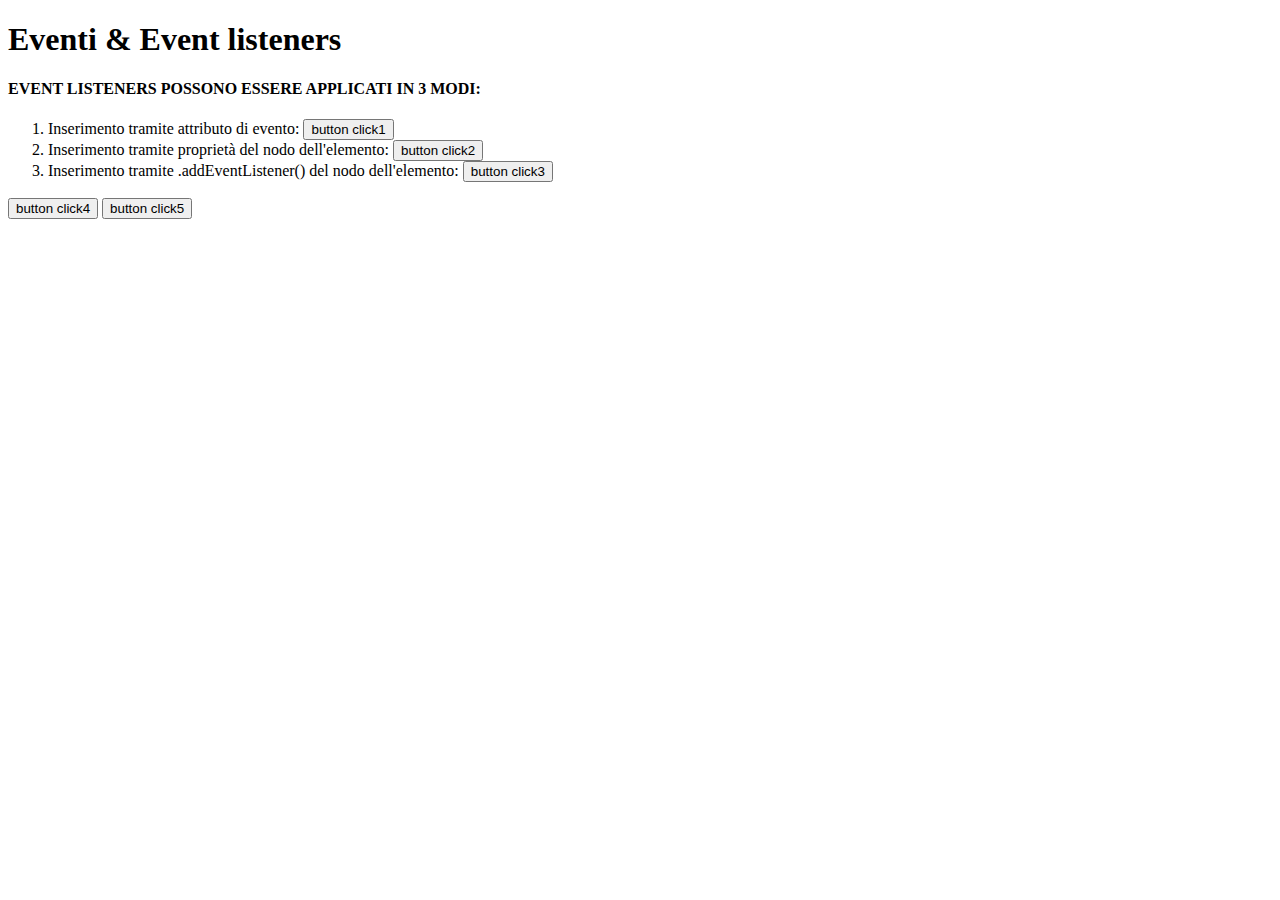
<file: index.html>
<!DOCTYPE html>
<html lang="en">

<head>
    <meta charset="UTF-8">
    <meta name="viewport" content="width=device-width, initial-scale=1.0">
    <title>Eventi & Event listeners</title>
</head>

<body>
    <main>
        <h1>Eventi & Event listeners</h1>
        <h4>EVENT LISTENERS POSSONO ESSERE APPLICATI IN 3 MODI:</h4>
        <ol>
            <li>Inserimento tramite attributo di evento:
                <button onclick="handleButtonClickFromAttribute(event)">button click1</button>
                <!-- !!! ATTENZIONE !!! le parentesi in questo caso non identificano l'esecuzione della funzione!!! -->
                <!-- stanno solo a significare che in questo identificativo è contenuta una funzione da eseguire al click -->
                <!-- se scriviamo esattamente event all'interno delle parentesi tonde, allora riceveremo un event object nella nostra funzione -->
                <!-- possiamo usare l'event object per ricavare informazioni aggiuntive sul nodo, sul suo posizionamento, e i suoi figli/genitori -->
            </li>
            <li>Inserimento tramite proprietà del nodo dell'elemento: <button id="second-btn">button click2</button>
            </li>
            <li>Inserimento tramite .addEventListener() del nodo dell'elemento: <button id="third-btn">button
                    click3</button>
            </li>
        </ol>
    </main>

    <button onclick="handleButtonClickFromAttribute(event)">button click4</button>
    <button id="fifth-btn">button click5</button>

    <script src="./js/index.js"></script>
</body>

</html>
</file>
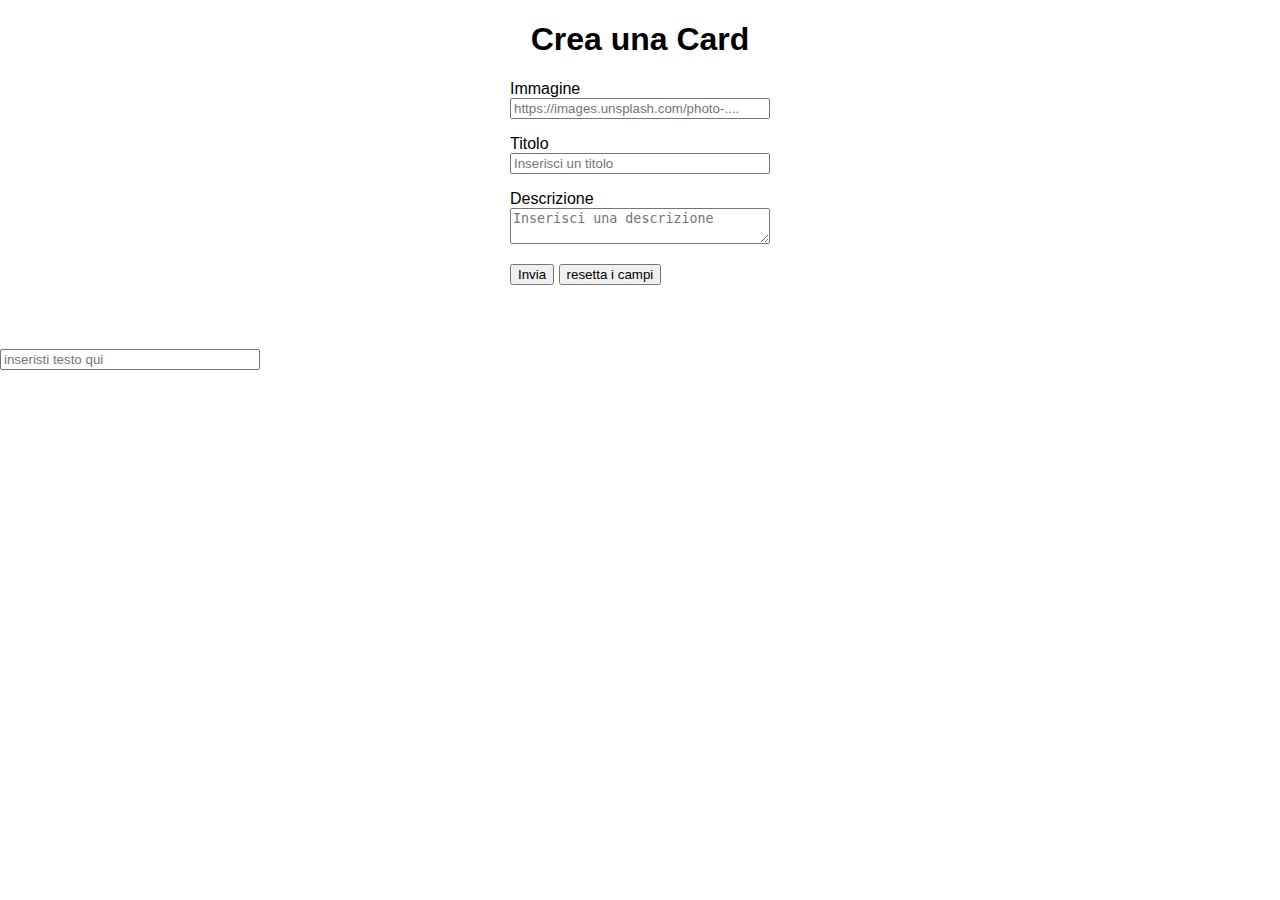
<file: cards.html>
<!DOCTYPE html>
<html lang="en">

<head>
    <meta charset="UTF-8">
    <meta name="viewport" content="width=device-width, initial-scale=1.0">
    <title>Form & Events</title>

    <link rel="stylesheet" href="./assets/css/form.css">
    <link rel="stylesheet" href="./assets/css/cards.css">
</head>

<body>
    <h1>Crea una Card</h1>
    <form>
        <div class="form-group">
            <label for="image">Immagine</label>
            <input type="text" id="image" placeholder="https://images.unsplash.com/photo-...." required>
        </div>
        <div class="form-group">
            <label for="title">Titolo</label>
            <input type="text" id="title" placeholder="Inserisci un titolo" required>
        </div>
        <div class="form-group">
            <label for="description">Descrizione</label>
            <textarea type="text" id="description" placeholder="Inserisci una descrizione" required></textarea>
        </div>
        <button type="submit">Invia</button>
        <button type="button" onclick="confirmAndReset(event)">resetta i campi</button>
    </form>

    <div id="cards-container"></div>

    <input type="text" id="lone-input" placeholder="inseristi testo qui">

    <script src="./js/generateCards.js"></script>
</body>

</html>
</file>
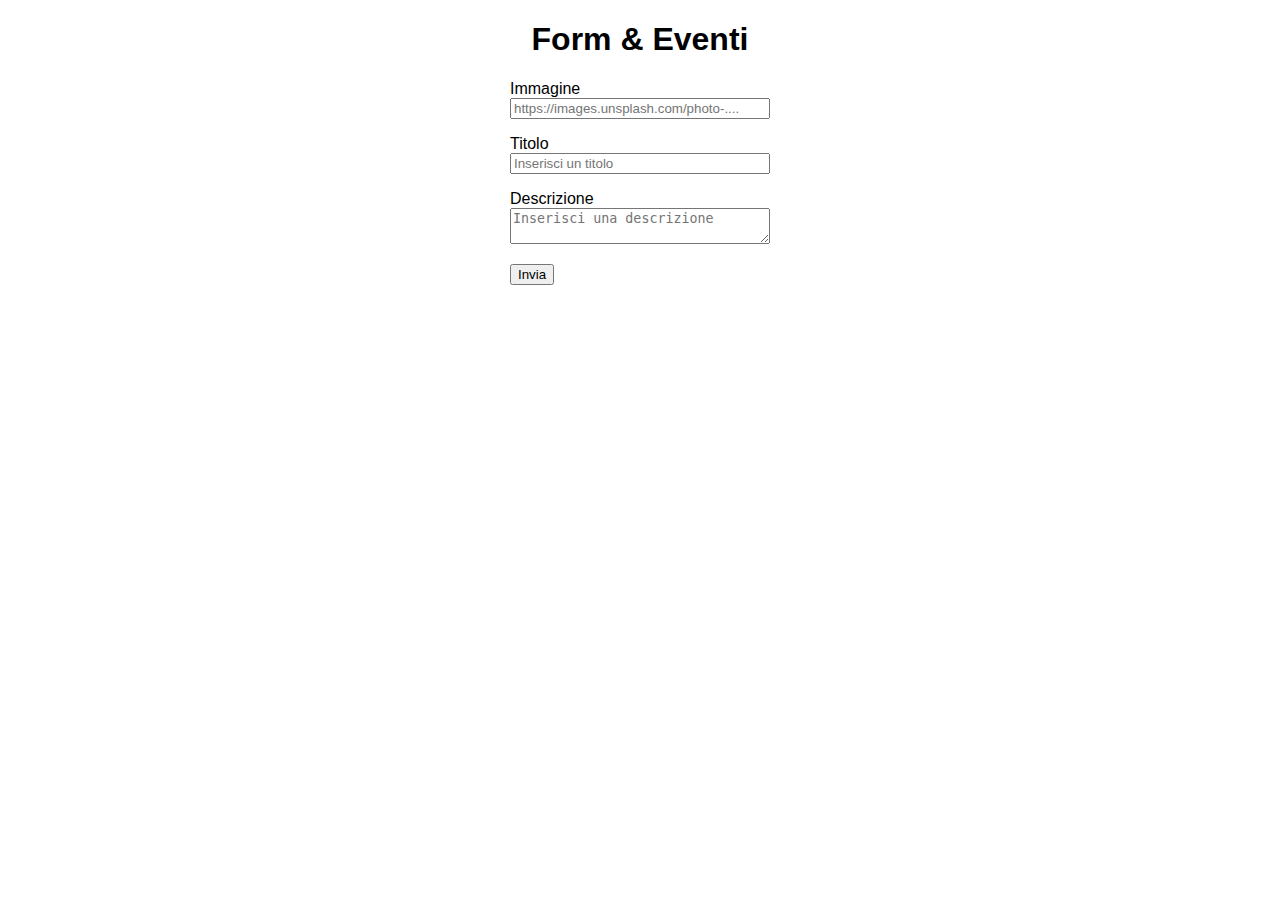
<file: form.html>
<!DOCTYPE html>
<html lang="en">

<head>
    <meta charset="UTF-8">
    <meta name="viewport" content="width=device-width, initial-scale=1.0">
    <title>Form & Events</title>

    <link rel="stylesheet" href="./assets/css/form.css">
</head>

<body>
    <h1>Form & Eventi</h1>
    <form>
        <div class="form-group">
            <label for="image">Immagine</label>
            <input type="text" id="image" placeholder="https://images.unsplash.com/photo-...." required>
        </div>
        <div class="form-group">
            <label for="title">Titolo</label>
            <input type="text" id="title" placeholder="Inserisci un titolo" required>
        </div>
        <div class="form-group">
            <label for="description">Descrizione</label>
            <textarea type="text" id="description" placeholder="Inserisci una descrizione" required></textarea>
        </div>
        <button type="submit">Invia</button>
    </form>


    <script src="./js/form.js"></script>
</body>

</html>
</file>
<file: assets/css/form.css>
* {
  box-sizing: border-box;
}
body {
  margin: 0;
  font-family: "Segoe UI", Tahoma, Geneva, Verdana, sans-serif;
}
h1 {
  text-align: center;
}
label {
  display: block;
}
input,
textarea {
  min-width: 260px;
}
form {
  width: max-content;
  margin-inline: auto;
}
.form-group {
  margin-bottom: 1rem;
}
</file>
<file: assets/css/cards.css>
#cards-container {
  padding: 2rem;
  text-align: center;
}

.card {
  width: 25%;
  border: 2px solid lightblue;
  display: inline-block;
  text-align: center;
  border-radius: 4px;
}

.card img {
  height: 180px;
  width: 100%;
  object-fit: cover;
}

.card-btn {
  display: block;
  margin-inline: auto;
  padding: 0.25rem 3rem;
  background-color: crimson;
  color: white;
  border: none;
  border-radius: 4px;
  box-shadow: 0 2px 4px rgb(0 0 0 / 30%);
  margin-bottom: 0.5rem;
}
</file>
